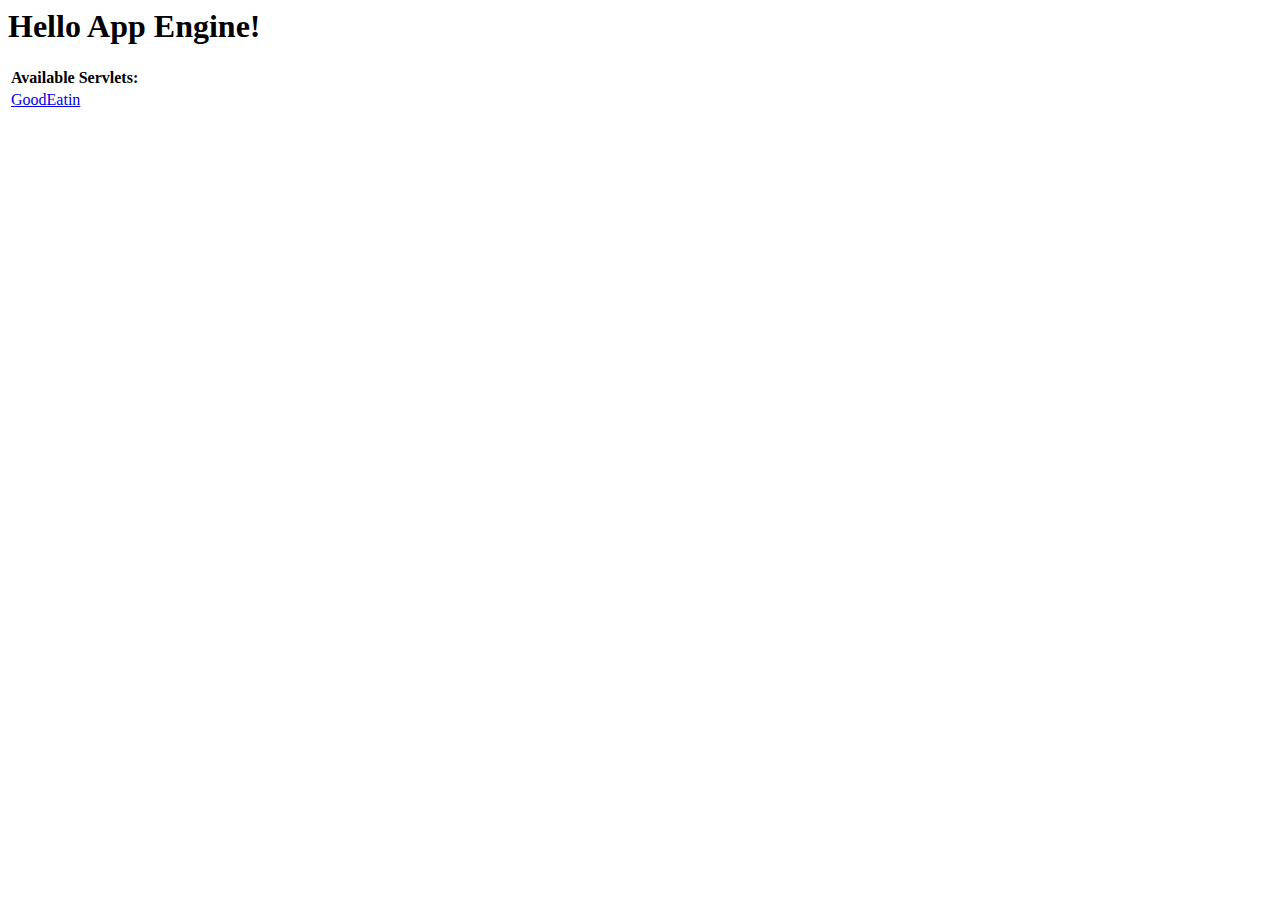
<file: war/index.html>
<!DOCTYPE HTML PUBLIC "-//W3C//DTD HTML 4.01 Transitional//EN">
<!-- The HTML 4.01 Transitional DOCTYPE declaration-->
<!-- above set at the top of the file will set     -->
<!-- the browser's rendering engine into           -->
<!-- "Quirks Mode". Replacing this declaration     -->
<!-- with a "Standards Mode" doctype is supported, -->
<!-- but may lead to some differences in layout.   -->

<html>
  <head>
    <meta http-equiv="content-type" content="text/html; charset=UTF-8">
    <title>Hello App Engine</title>
  </head>

  <body>
    <h1>Hello App Engine!</h1>
	
    <table>
      <tr>
        <td colspan="2" style="font-weight:bold;">Available Servlets:</td>        
      </tr>
      <tr>
        <td><a href="goodeatin">GoodEatin</a></td>
      </tr>
    </table>
  </body>
</html>
</file>
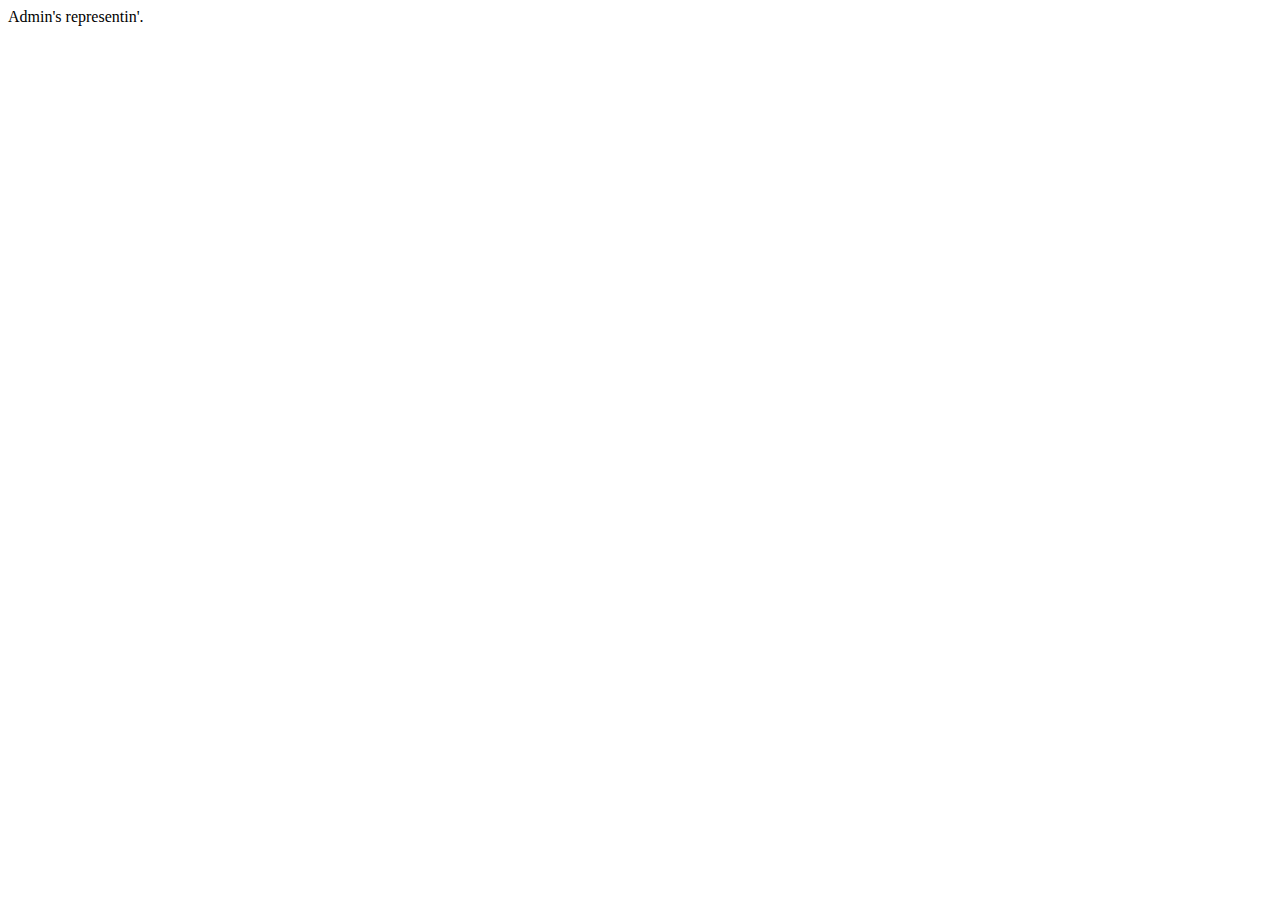
<file: war/tickle.html>
<!DOCTYPE html PUBLIC "-//W3C//DTD HTML 4.01 Transitional//EN" "http://www.w3.org/TR/html4/loose.dtd">
<html>
<head>
<meta http-equiv="Content-Type" content="text/html; charset=UTF-8">
<title>Insert title here</title>
</head>
<body>
Admin's representin'.
</body>
</html>
</file>
